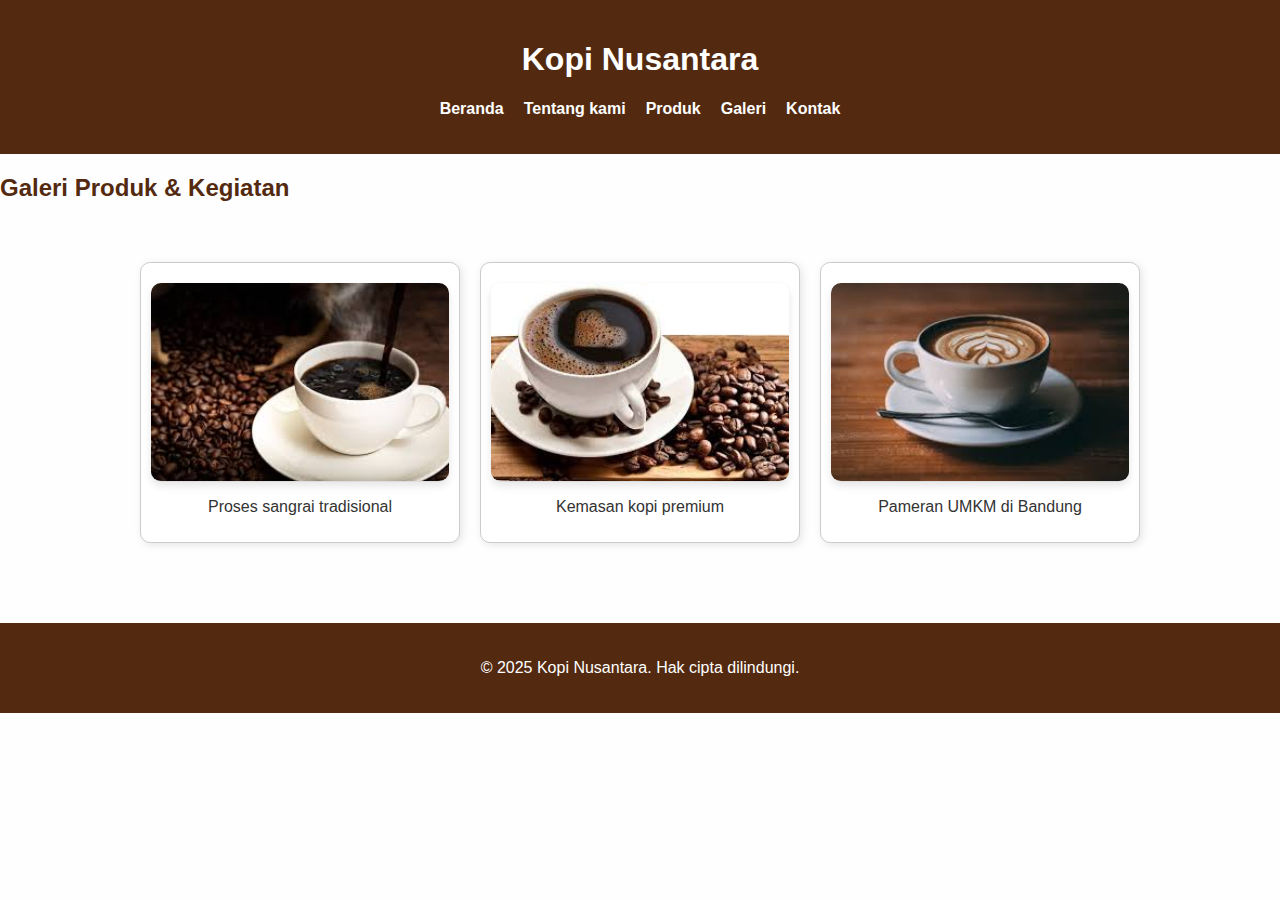
<file: galeri.html>
<!DOCTYPE html>
<html lang="id">
    <head>
        <meta charset="UTF-8">
        <meta name="viewport" content="width=device-width, initial-scale=1.0"> <title>Galeri - Kopi Nusantara</title>
        <link rel="stylesheet" href="style.css"
    </head>
    <body>
        <header>
            <h1>Kopi Nusantara</h1>
            <nav>
                <ul>
                    <li><a href="index.html">Beranda</a></li>
                    <li><a href="tentang.html">Tentang kami</a></li>
                    <li><a href="produk.html">Produk</a></li>
                    <li><a href="galeri.html">Galeri</a></li>
                    <li><a href="kontak.html">Kontak</a></li>
                </ul>
            </nav>
        </header>

        <main>
            <h2>Galeri Produk & Kegiatan</h2>
            <section class="galeri">
                <div class="card">
                    <img src="images/galeri1.jpg" alt="Proses sangrai kopi">
                    <p>Proses sangrai tradisional</p>
                </div>
                <div class="card">
                    <img src="images/galeri2 (2).jpg" alt="Kemasan produk kopi">
                    <p>Kemasan kopi premium</p>
                </div>
                <div class="card">
                    <img src="images/galeri3.jpg" alt="Stand UMKM pameran">
                    <p>Pameran UMKM di Bandung</p>
                </div>
            </section>
        </main>

        <footer>
            <p>&copy; 2025 Kopi Nusantara. Hak cipta dilindungi.</p>
        </footer>
    </body>
</html>
</file>
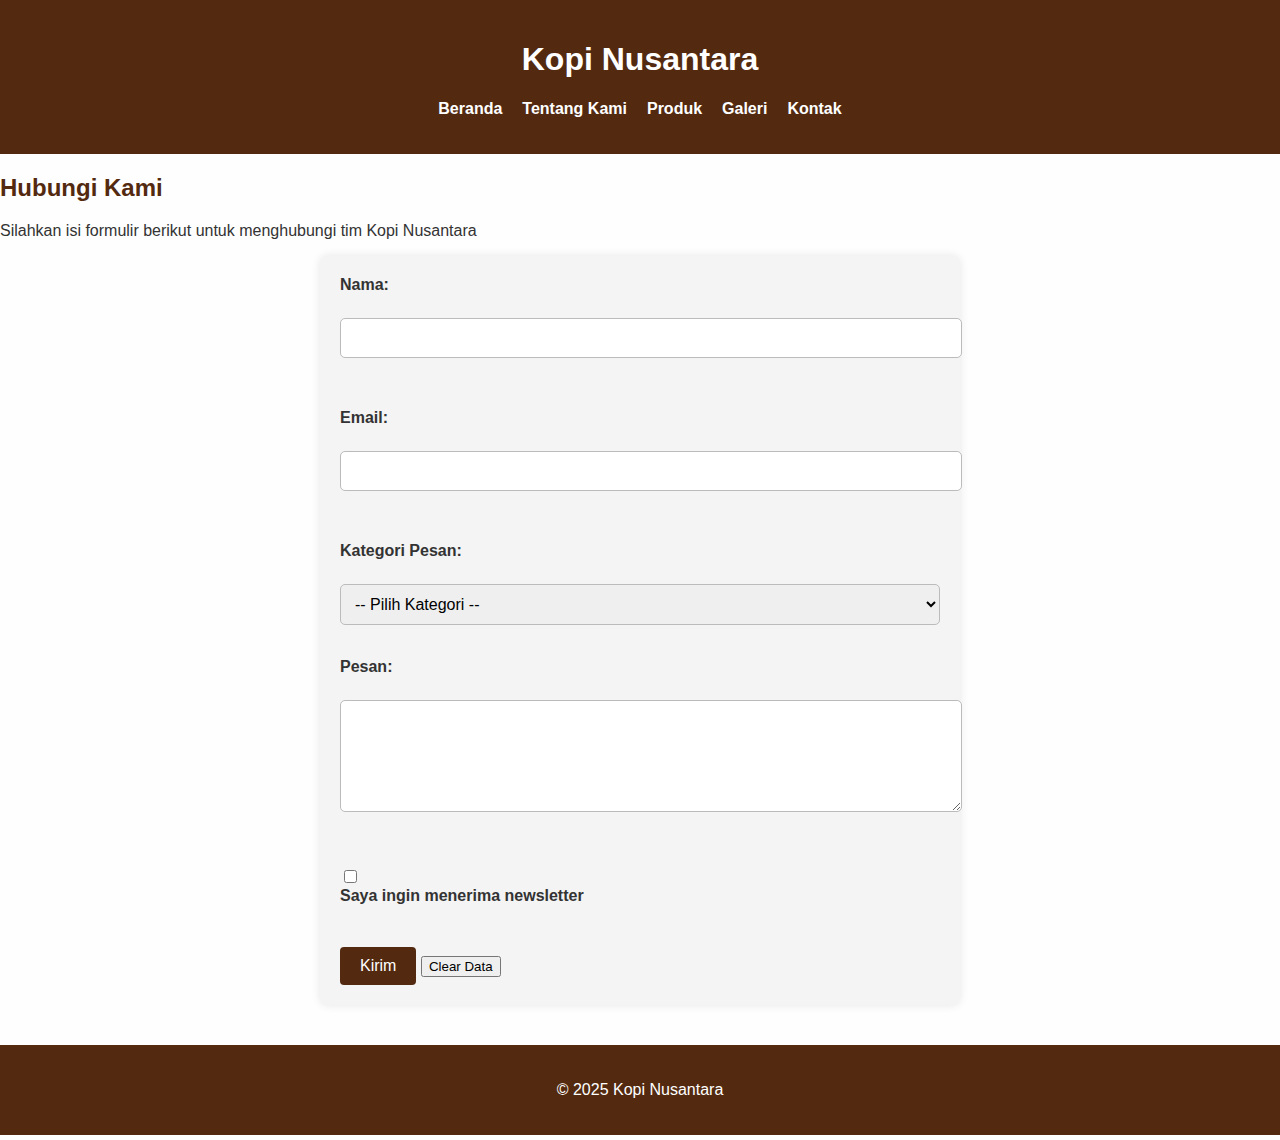
<file: kontak.html>
<!DOCTYPE html>
<html lang="id">
<head>
    <meta charset="UTF-8" />
    <meta name="viewport" content="width=device-width, initial-scale=1.0" /> <title>Kontak - Kopi Nusantara</title>
    <link rel="stylesheet" href="style.css" />
    
</head>
<body>
    <header>
        <h1>Kopi Nusantara</h1>
        <nav>
            <ul>
                <li><a href="index.html">Beranda</a></li>
                <li><a href="tentang.html">Tentang Kami</a></li>
                <li><a href="produk.html">Produk</a></li>
                <li><a href="galeri.html">Galeri</a></li>
                <li><a href="kontak.html">Kontak</a></li>
            </ul>
        </nav>
    </header>

    <main>
        <h2>Hubungi Kami</h2>
        <p>Silahkan isi formulir berikut untuk menghubungi tim Kopi Nusantara</p>

        <form id="formKontak" action="#" method="post">
            <label for="nama">Nama:</label><br>
            <input type="text" id="nama" name="nama" />
            <span class="error" id="errorNama"></span><br><br>

            <label for="email">Email:</label><br>
            <input type="email" id="email" name="email" />
            <span class="error" id="errorEmail"></span><br><br>

            <label for="kategori">Kategori Pesan:</label><br>
            <select id="kategori" name="kategori">
                <option value="">-- Pilih Kategori --</option>
                <option value="umum">Umum</option>
                <option value="produk">Produk</option>
                <option value="kerjasama">Kerja sama</option>
            </select>
            <span class="error" id="errorKategori"></span><br><br>

            <label for="pesan">Pesan:</label><br>
            <textarea id="pesan" name="pesan" rows="5" cols="30"></textarea>
            <span class="error" id="errorPesan"></span><br><br>

            <input type="checkbox" id="langganan" name="langganan" value="ya">
            <label for="langganan">Saya ingin menerima newsletter</label><br><br>
            
            <button type="submit">Kirim</button>
            <button type="reset">Clear Data</button>
        </form>
    </main>

    <script>
        const form = document.getElementById("formKontak");

        form.addEventListener("submit", function (event) {
            let valid = true;

            const nama = document.getElementById("nama");
            const errorNama = document.getElementById("errorNama");
            if (nama.value.trim() === "") {
                errorNama.textContent = "Nama wajib diisi";
                valid = false;
            } else {
              errorNama.textContent = ""; 
            }

            const email = document.getElementById("email");
            const errorEmail = document.getElementById("errorEmail");
            const emailPattern = /^[^ ]+@gmail\.com$/i;
            if (!emailPattern.test(email.value)) {
                errorEmail.textContent = "Email harus @gmail.com dan format benar.";
                valid = false;

            } else {
                errorEmail.textContent = "";
            }

            const kategori = document.getElementById("kategori");
            const errorKategori = document.getElementById("errorKategori");
            if (kategori.value === "") {
                errorKategori.textContent = "Pilih salah satu kategori.";
                valid = false;
            } else {
                errorKategori.textContent = "";
            }


            if (!valid) {
                event.preventDefault();
            } else {
                alert("Pesan berhasil dikirim!");
                form.reset();
            }
                

        });

        document.getElementById("nama").addEventListener("blur", function () {
            const errorNama = document.getElementById("errorNama");
            if (this.value.trim() === "") {
                errorNama.textContent = "Nama wajib diisi.";
            } else {
                errorNama.textContent = "";
            }
        });


        document.getElementById("langganan").addEventListener("change", function () {
            if (this.checked) {
                alert("Terima Kasih telah berlangganan newsletter!");
            }
        });

    </script>
    <script src="script.js"></script>
    <script type="module" src="js/form.js"></script>
    <script type="module" src="js/newsletter.js"></script>
    <footer>
        <p>&copy; 2025 Kopi Nusantara</p>
    </footer>
</body>
</html>
</file>
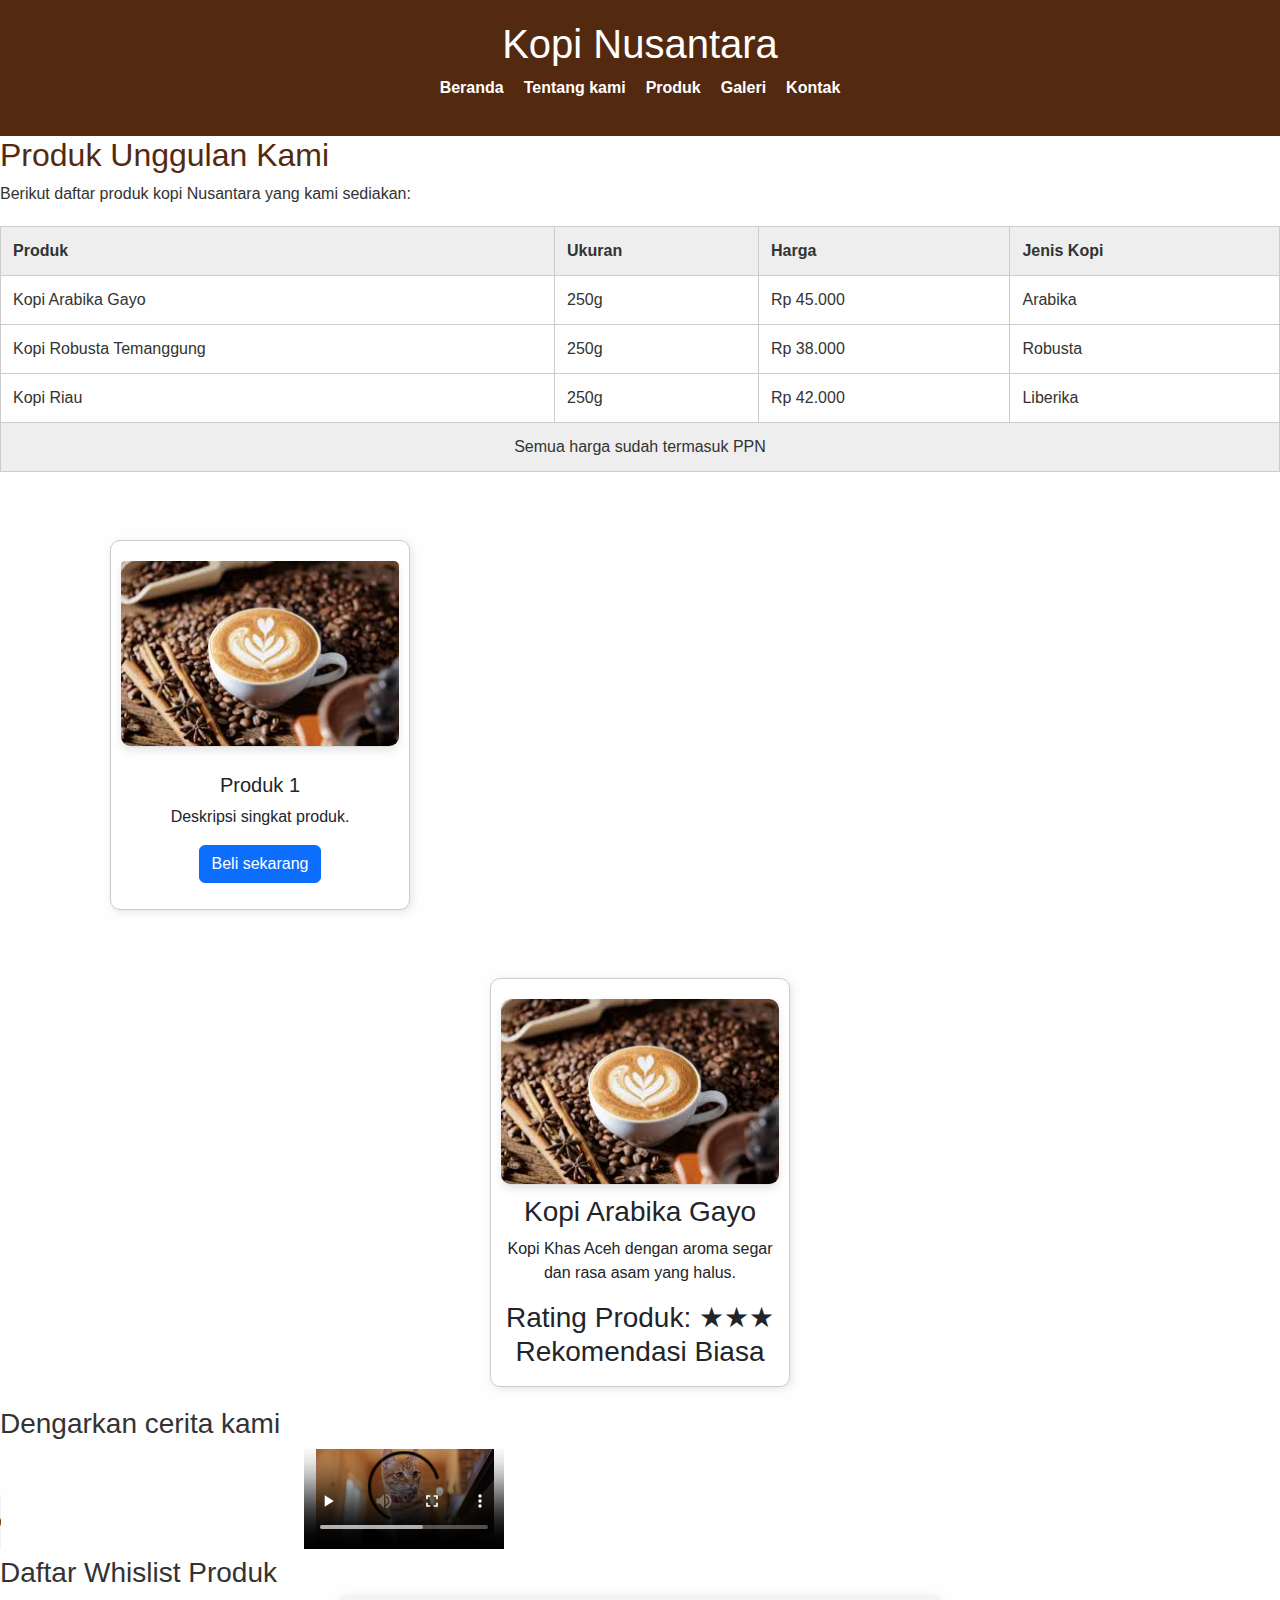
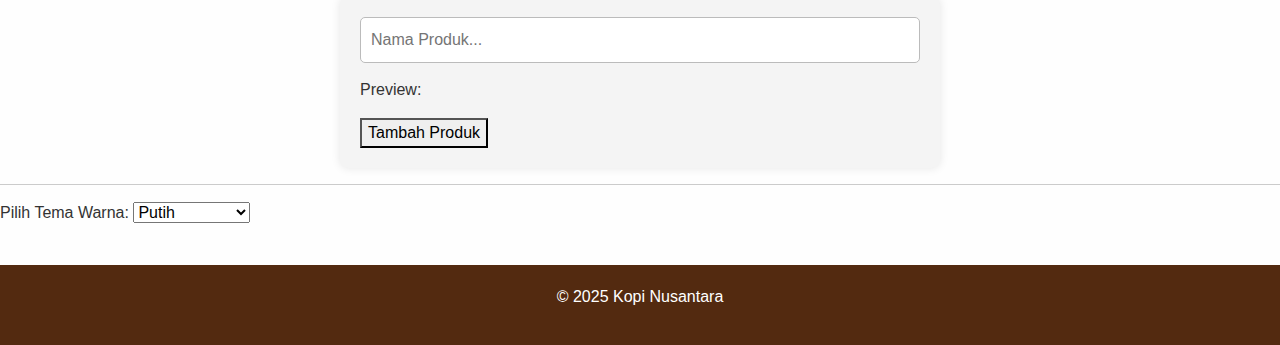
<file: produk.html>
<!DOCTYPE html>
<html lang="id">
<head>
  <link href="https://cdn.jsdelivr.net/npm/bootstrap@5.3.0/dist/css/bootstrap.min.css" rel="stylesheet">
    <meta charset="UTF-8" />
    <meta name="viewport" content="width=device-width, initial-scale=1.0" />
    <title>Produk - UMKM Kopi Nusantara</title>
    <link rel="stylesheet" href="style.css" />
    </head>
    <body>
    <header>
        <h1>Kopi Nusantara</h1>
        <nav>
            <ul>
              <li><a href="index.html">Beranda</a></li>
              <li><a href="tentang.html">Tentang kami</a></li>
              <li><a href="produk.html">Produk</a></li>
              <li><a href="galeri.html">Galeri</a></li>
              <li><a href="kontak.html">Kontak</a></li>
            </ul>
          </nav>
        </header>

        <main>
            <h2>Produk Unggulan Kami</h2>
            <p>Berikut daftar produk kopi Nusantara yang kami sediakan:</p>

            <table border="1" cellspacing="0" cellpadding="8">
              <thead>
                <tr>
                    <th>Produk</th>
                    <th>Ukuran</th>
                    <th>Harga</th>
                    <th>Jenis Kopi</th>
                </tr>
              </thead>
                
                <tbody>
                  <tr>
                    <td>Kopi Arabika Gayo</td>
                    <td>250g</td>
                    <td>Rp 45.000</td>
                    <td>Arabika</td>
                  </tr>
                  <tr>
                    <td>Kopi Robusta Temanggung</td>
                    <td>250g</td>
                    <td>Rp 38.000</td>
                    <td>Robusta</td>
                  </tr>
                  <tr>
                    <td>Kopi Riau</td>
                    <td>250g</td>
                    <td>Rp 42.000</td>
                    <td>Liberika</td>
                  </tr>
                  <tr>
                    <td colspan="4" style="text-align: center; background-color: #eee;">
                        Semua harga sudah termasuk PPN
                    </td>
                    </tr>
                    </tbody>
                </table>
                <div class="container my-5">
                  <div class="row g-4">
                    <div class="col-md-4">
                      <div class="card">
                        <img src="images/produk-1.jpeg" class="card-img-top" alt="Produk 1">
                        <div class="card-body">
                          <h5 class="card-title">Produk 1</h5>
                          <p class="card-text">Deskripsi singkat produk.</p>
                          <a href="#" class="btn btn-primary">Beli sekarang</a>
                        </div>
                      </div>
                    </div>

                  </div>
                </div>
                <div class="card">
                      <img src="images/produk-1.jpeg" alt="Produk UMKM">
                      <h3>Kopi Arabika Gayo</h3>
                      <p>
                   Kopi Khas Aceh dengan aroma segar dan rasa asam yang halus.
                  </p>
                  
                  <h3>Rating Produk: <span
                  id="hasil-rating"></span></h3> <script>
                    let rating = 4;

                    if (rating >= 4.5) {
                      document.getElementById("hasil-rating").textContent = "★★★★★ Sangat Disarankan"; 
                    } else if (rating >= 3) {
                      document.getElementById("hasil-rating").textContent = "★★★ Rekomendasi Biasa";
                    } else {
                      document.getElementById("hasil-rating").textContent = "★ Tidak Direkomendasikan";
                    }


                  </script>
                  </div>

                <h3>Dengarkan cerita kami</h3>
                <audio controls>
                    <source src="audio/cerita-umkm.mp3" type="audio/mpeg">
                    Audio tidak tersedia di browser anda.
                </audio>

                <video width="200" height="100" controls>
                    <source src="videos/video.mp4" type="video/mp4">
                    Browser anda tidak mendukung video.
                </video>
               </main>

                <h3>Daftar Whislist Produk</h3>

                <form>
                  <input type="text" id="produkInput" placeholder="Nama Produk..."
                />
                  <p>Preview: <span id="previewProduk"></span></p>
                  <button id="tambahBtn">Tambah Produk</button>
                </form>

                <ul id="daftarProduk"></ul>

                <hr />

                <label for="temaSelect">Pilih Tema Warna: </label>
                <select id="temaSelect">
                  <option value="white">Putih</option>
                  <option value="lightblue">Biru Muda</option>
                  <option value="lightyellow">Kuning Muda</option>
                  
                </select>

               <footer>
                <p>&copy; 2025 Kopi Nusantara</p>
              </footer>

              <script>
                document.addEventListener("DOMContentLoaded", function () {
                  const produkInput = document.getElementById("produkInput");
                  const tambahBtn = document.getElementById("tambahBtn");
                  const daftarProduk = document.getElementById("daftarProduk");
                  const previewProduk = document.getElementById("previewProduk");
                  const temaSelect = document.getElementById("temaSelect");

                  tambahBtn.addEventListener("click", function (e) {
                    e.preventDefault();

                    const namaProduk = produkInput.value.trim();
                    if (namaProduk !== "") {
                      const li = document.createElement("li");
                      li.textContent = namaProduk;
                      
                      li.addEventListener("mouseover", () =>
                    li.style.backgroundColor = "#e0e0e0");
                      li.addEventListener("mouseout", () => li.style.backgroundColor = "");

                      li.addEventListener("dblclick", () => {
                        if (confirm("Yakin ingin menghapus produk ini?")) {
                          li.remove();
                        }
                      });

                      daftarProduk.appendChild(li);
                      produkInput.value = "";
                      previewProduk.textContent = "";
                    }
                  });

                  produkInput.addEventListener("keyup", function () {
                    previewProduk.textContent = produkInput.value;
                  });

                  temaSelect.addEventListener("change", function () {
                    document.body.style.backgroundColor = temaSelect.value;
                  });
                });
              </script>
              <script>
                $(document).ready(function(){
                   $(".btn-primary").click(function(e){ 
                    e.preventDefault(); 
                    alert("Terima kasih, produk akan segera diproses!"); 

                }); });
              </script>
              <script src="https://cdn.jsdelivr.net/npm/bootstrap@5.3.0/dist/js/bootstrap.bundle.min.js"></script>
            </body>
            </html>
</file>
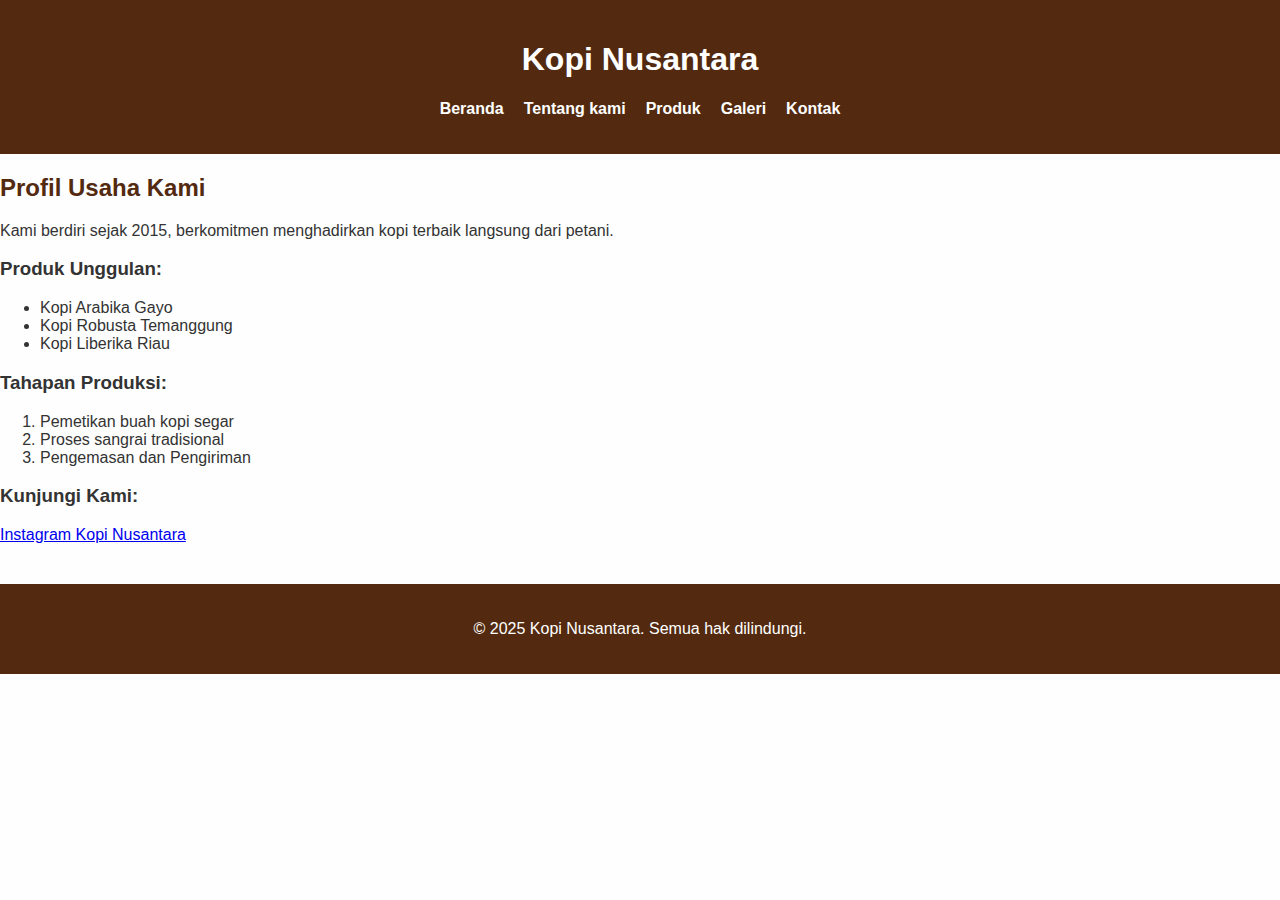
<file: tentang.html>
<!DOCTYPE html>
<html lang="id">
<head>
    <meta charseat="UTF-8" />
    <meta name="viewport" content="width=device-width, initial-scale=1.0" />
    <title>Tentang Kami - Kopi Nusantara</title>
    <link rel="stylesheet" href="style.css" />
</head>
<body>
    <header>
        <h1>Kopi Nusantara</h1>
        <nav>
            <ul>
                <li><a href="index.html">Beranda</a></li>
                <li><a href="tentang.html">Tentang kami</a></li>
                <li><a href="produk.html">Produk</a></li>
                <li><a href="galeri.html">Galeri</a></li>
                <li><a href="kontak.html">Kontak</a></li>
            </ul>
        </nav>
    </header>

    <main>
        <h2>Profil Usaha Kami</h2>
        <p>Kami berdiri sejak 2015, berkomitmen menghadirkan kopi terbaik langsung dari petani.</p>

        <h3>Produk Unggulan:</h3>
        <ul>
            <li>Kopi Arabika Gayo</li>
            <li>Kopi Robusta Temanggung </li>
            <li>Kopi Liberika Riau</li>
        </ul>

        <h3>Tahapan Produksi:</h3>
        <ol>
            <li>Pemetikan buah kopi segar</li>
            <li>Proses sangrai tradisional</li>
            <li>Pengemasan dan Pengiriman</li>
        </ol>

        <h3>Kunjungi Kami:</h3>
        <p><a href="https://instagram.com/kopinusantara"
    target="_blank">Instagram Kopi Nusantara</a></p>
    </main>

    <footer>
        <p>&copy; 2025 Kopi Nusantara. Semua hak dilindungi.</p>
    </footer>
</body>
</html>
</file>
<file: style.css>
body {
    font-family: 'Kopi Nusantara', sans-serif;
    background-color: #fefefe;
    color:#333;
    margin: 0;
    padding: 0;
}

header {
    background-color: #532a10;
    color: white;
    padding: 20px;
    text-align:center;

}

nav ul {
    list-style:none;
    padding: 0;
    display: flex;
    justify-content: center;
    gap: 20px;
}

nav ul li a {
    text-decoration: none;
    color: white;
    font-weight:bold;
}

h2 {
    color: #532a10;
}

table {
    width: 100%;
    border-collapse:collapse;
    margin-top: 20px
}

th, td {
    border: 1px solid #ccc;
    padding: 12px;
    text-align: left;
}

th {
    background-color: #eee;
}

footer {
    background-color: #532a10;
    color: white;
    text-align: center;
    padding: 20px;
    margin-top: 40px;
}

form {
    max-width: 600px;
    margin: 0 auto;
    background-color: #f4f4f4;
    padding: 20px;
    border-radius: 8px;
    box-shadow: 0 0 10px rgba(0,0,0,0.1);
}

form label {
    display: block;
    margin-bottom: 6px;
    font-weight: bold;
    color: #333;
}

form input[type=text],
form input[type=email],
form textarea,
form select {
    width: 100%;
    padding: 10px;
    border: 1px solid #bbb;
    border-radius: 5px;
    margin-bottom: 15px;
    font-size: 1rem;
}

form input[type=checkbox] {
    margin-right: 5px;
}

form button[type=submit] {
    background-color: #532a10;
    color: white;
    border: none;
    padding: 10px 20px;
    font-size: 1rem;
    border-radius: 4px;
    cursor: pointer;
    transition: background 0.3s ease;
}

form button[type=submit]:hover

    { background-color: #75401b;
}

img {
    max-width: 100%;
    height: auto;
    display: block;
    margin: 10px auto;
    border-radius: 10px;
    box-shadow: 0 4px 8px rgba(0,0,0,0.1);
}

.card {
    background-color: #fff;
    border-radius: 10px;
    box-shadow: 0 4px 12px rgba(0,0,0,0.08);
    padding: 16px;
    margin: 20px auto;
    max-width: 600px;
    text-align: center;
}

.galeri {
    display: grid;
    grid-template-columns: repeat(auto-fit, minmax(250px, 1fr)); 
    gap: 20px;
    padding: 20px;
    max-width: 1000px;
    margin: 0 auto;
}

.galeri {
    display: flex;
    flex-wrap: wrap;
    gap: 20px;
    justify-content: center;
    padding: 20px;
}

.card {
    flex: 1 1 250px;
    max-width: 300px;
    background-color: #fff;
    border: 1px solid #ccc;
    border-radius: 10px;
    box-shadow: 2px 2px 8px rgba(0,0,0,0.1);
    overflow: hidden;
    text-align: center;
    padding: 10px
}

.card img {
    width: 100%;
    height: auto;
    border-bottom: 1px solid #ddd;
}

@media (max-width: 768) {
    .galeri {
        flex-direction: column;
        align-items: center;
    }

    .card {
        max-width: 90%;
    }
}

.error {
    color: red;
    font-size: 0.8rem;

}
</file>
